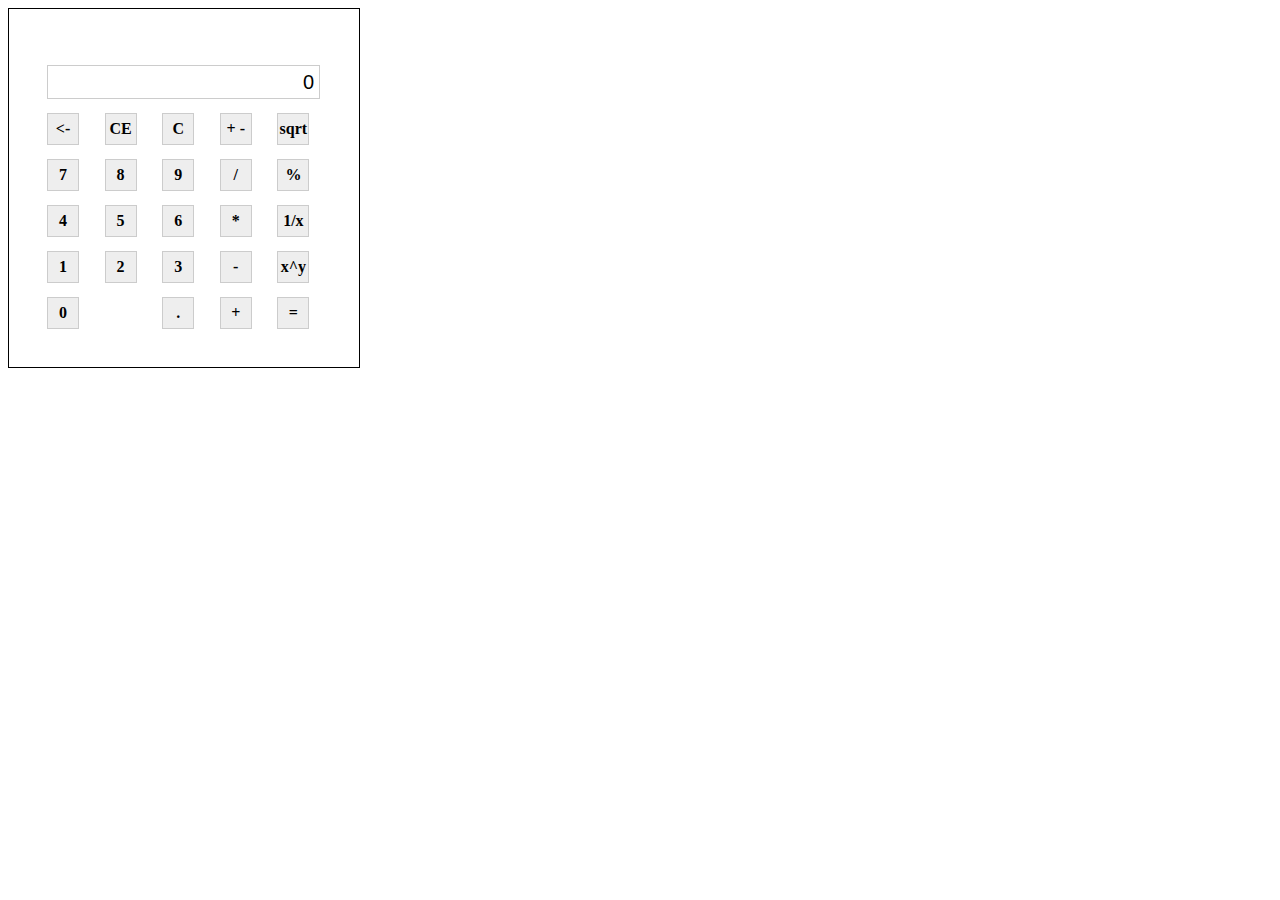
<file: calculator.html>
<!DOCTYPE html>
<html>
<head>
    <title>Calculator</title>
    <link rel="stylesheet" href="styles/calcStyles.css">
</head>
<body>
    <table class="calculator" id="calculator">
        <tr>
            <td colspan="5">
                <p id="stateString"></p>
                <form class="textOut">
                    <input  id="result" type="text" value="0" readonly="readonly" />
                </form>
            </td>
        </tr>
        <tr>
            <td>
                <a href="javascript: void(0);" class="button"
                    data-button-type="additionalOperation" data-button-value="backspace">
                    <-
                </a>
            </td>
            <td>
                <a href="javascript: void(0);" class="button" 
                    data-button-type="additionalOperation" data-button-value="clearNumber">
                    CE
                </a>
            </td>
            <td>
                <a href="javascript: void(0);" class="button" 
                    data-button-type="additionalOperation" data-button-value="clearAll">
                    C
                </a>
            </td>
            <td>
                <a href="javascript: void(0);" class="button" 
                    data-button-type="additionalOperation" data-button-value="negative">
                    + -
                </a>
            </td>
            <td>
                <a href="javascript: void(0);" class="button" 
                    data-button-type="additionalOperation" data-button-value="sqrt">
                    sqrt
                </a>
            </td>
        </tr>
        <tr>
            <td>
                <a href="javascript: void(0);" class="button" 
                    data-button-type="number" data-button-value="7">
                    7
                </a>
             </td>
            <td>
                <a href="javascript: void(0);" class="button" 
                    data-button-type="number" data-button-value="8">
                    8
                </a>
            </td>
            <td>
                <a href="javascript: void(0);" class="button" 
                    data-button-type="number" data-button-value="9">
                    9
                </a>
            </td>
            <td>
                <a href="javascript: void(0);" class="button"
                    data-button-type="baseOperation" data-button-value="/">
                    / 
                </a>
            </td>
            <td>
                <a href="javascript: void(0);" class="button"
                    data-button-type="additionalOperation" data-button-value="percent">
                    %
                </a>
            </td>
        </tr>
        <tr>
            <td><a href="javascript: void(0);" class="button" data-button-type="number" data-button-value="4">4</a></td>
            <td><a href="javascript: void(0);" class="button" data-button-type="number" data-button-value="5">5</a></td>
            <td><a href="javascript: void(0);" class="button" data-button-type="number" data-button-value="6">6</a></td>
            <td><a href="javascript: void(0);" class="button" data-button-type="baseOperation" data-button-value="*">* </a></td>
            <td><a href="javascript: void(0);" class="button" data-button-type="additionalOperation" data-button-value="inverse">1/x </a></td>
        </tr>
        <tr>
            <td><a href="javascript: void(0);" class="button" data-button-type="number" data-button-value="1">1</a></td>
            <td><a href="javascript: void(0);" class="button" data-button-type="number" data-button-value="2">2</a></td>
            <td><a href="javascript: void(0);" class="button" data-button-type="number" data-button-value="3">3</a></td>
            <td><a href="javascript: void(0);" class="button" data-button-type="baseOperation" data-button-value="-">- </a></td>
            <td><a href="javascript: void(0);" class="button" data-button-type="baseOperation" data-button-value="^">x^y</a></td>
        </tr>
        <tr>
            <td colspan="2"><a href="javascript: void(0);" class="button" data-button-type="number" data-button-value="0">0</a></td>
            <td><a href="javascript: void(0);" class="button" data-button-type="additionalOperation" data-button-value="toFloat">.</a></td>
            <td><a href="javascript: void(0);" class="button" data-button-type="baseOperation" data-button-value="+">+</a></td>
            <td><a href="javascript: void(0);" class="button" data-button-type="baseOperation" data-button-value="=">= </a></td>
        </tr>
    </table>
    <script src="scripts/calc.js"></script>
    <script src="scripts/app.js"></script>
</body>
</html>
</file>
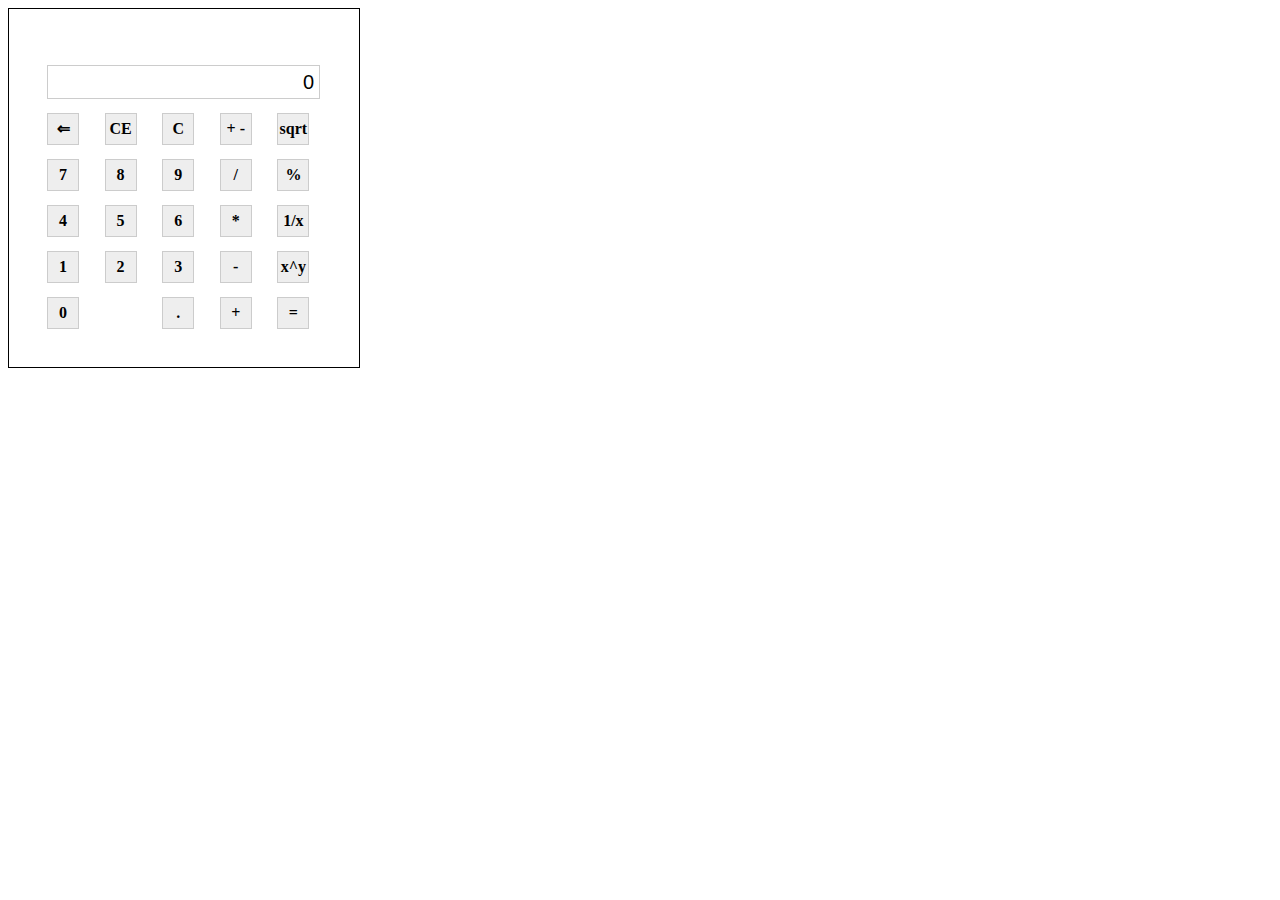
<file: JavaScript (Introductory)/calculator.html>
<!DOCTYPE html>
<html>
<head>
    <title>Calculator</title>
    <link rel="stylesheet" href="styles/calcStyles.css">
</head>
<body>
    <table class="calculator" id="calculator">
        <tr>
            <td colspan="5">
                <p id="stateString"></p>
                <form class="textOut">
                    <input  id="result" type="text" value="0" readonly="readonly" />
                </form>
            </td>
        </tr>
        <tr>
            <td>
                <a href="javascript: void(0);" class="button"
                    data-button-type="additionalOperation" data-button-value="backspace">
                    &#8656;
                </a>
            </td>
            <td>
                <a href="javascript: void(0);" class="button" 
                    data-button-type="additionalOperation" data-button-value="clearNumber">
                    CE
                </a>
            </td>
            <td>
                <a href="javascript: void(0);" class="button" 
                    data-button-type="additionalOperation" data-button-value="clearAll">
                    C
                </a>
            </td>
            <td>
                <a href="javascript: void(0);" class="button" 
                    data-button-type="additionalOperation" data-button-value="negative">
                    + -
                </a>
            </td>
            <td>
                <a href="javascript: void(0);" class="button" 
                    data-button-type="additionalOperation" data-button-value="sqrt">
                    sqrt
                </a>
            </td>
        </tr>
        <tr>
            <td>
                <a href="javascript: void(0);" class="button" 
                    data-button-type="number" data-button-value="7">
                    7
                </a>
             </td>
            <td>
                <a href="javascript: void(0);" class="button" 
                    data-button-type="number" data-button-value="8">
                    8
                </a>
            </td>
            <td>
                <a href="javascript: void(0);" class="button" 
                    data-button-type="number" data-button-value="9">
                    9
                </a>
            </td>
            <td>
                <a href="javascript: void(0);" class="button"
                    data-button-type="baseOperation" data-button-value="/">
                    / 
                </a>
            </td>
            <td>
                <a href="javascript: void(0);" class="button"
                    data-button-type="additionalOperation" data-button-value="percent">
                    %
                </a>
            </td>
        </tr>
        <tr>
            <td><a href="javascript: void(0);" class="button" data-button-type="number" data-button-value="4">4</a></td>
            <td><a href="javascript: void(0);" class="button" data-button-type="number" data-button-value="5">5</a></td>
            <td><a href="javascript: void(0);" class="button" data-button-type="number" data-button-value="6">6</a></td>
            <td><a href="javascript: void(0);" class="button" data-button-type="baseOperation" data-button-value="*">* </a></td>
            <td><a href="javascript: void(0);" class="button" data-button-type="additionalOperation" data-button-value="inverse">1/x </a></td>
        </tr>
        <tr>
            <td><a href="javascript: void(0);" class="button" data-button-type="number" data-button-value="1">1</a></td>
            <td><a href="javascript: void(0);" class="button" data-button-type="number" data-button-value="2">2</a></td>
            <td><a href="javascript: void(0);" class="button" data-button-type="number" data-button-value="3">3</a></td>
            <td><a href="javascript: void(0);" class="button" data-button-type="baseOperation" data-button-value="-">- </a></td>
            <td><a href="javascript: void(0);" class="button" data-button-type="baseOperation" data-button-value="^">x^y</a></td>
        </tr>
        <tr>
            <td colspan="2"><a href="javascript: void(0);" class="button" data-button-type="number" data-button-value="0">0</a></td>
            <td><a href="javascript: void(0);" class="button" data-button-type="additionalOperation" data-button-value="toFloat">.</a></td>
            <td><a href="javascript: void(0);" class="button" data-button-type="baseOperation" data-button-value="+">+</a></td>
            <td><a href="javascript: void(0);" class="button" data-button-type="baseOperation" data-button-value="=">= </a></td>
        </tr>
    </table>
    <script src="scripts/calc.js"></script>
    <script src="scripts/app.js"></script>
</body>
</html>
</file>
<file: styles/calcStyles.css>
.calculator {
    padding: 30px;
    border: 1px solid #000;
}

.button {
    display: inline-block;
    width: 30px;
    height: 30px;
    text-decoration: none;
    text-align: center;
    line-height: 30px;
    margin: 5px;
    border: 1px solid #ccc;
    background: #eee;
    color: #000;
    font-weight: bold;
}

.textOut input{
    height: 30px;
    line-height: 30px;
    font: 20px arial;
    margin: 5px;
    padding-right: 5px;
    width: 93%;
    border: 1px solid #ccc;
    text-align: right;
}

p {
    margin: 0 5px 0 5px;
    text-align: right;
    height: 18px;
}
</file>
<file: JavaScript (Introductory)/styles/calcStyles.css>
.calculator {
    padding: 30px;
    border: 1px solid #000;
}

.button {
    width: 30px;
    height: 30px;
    margin: 5px;
    display: inline-block;
    text-align: center;
    line-height: 30px;
    border: 1px solid #ccc;
    background: #eee;
    color: #000;
    font-weight: bold;
    text-decoration: none;
}

.textOut input{
    height: 30px;
    line-height: 30px;
    font: 20px arial;
    margin: 5px;
    padding-right: 5px;
    width: 93%;
    border: 1px solid #ccc;
    text-align: right;
}

p {
    margin: 0 5px 0 5px;
    text-align: right;
    height: 18px;
}
</file>
